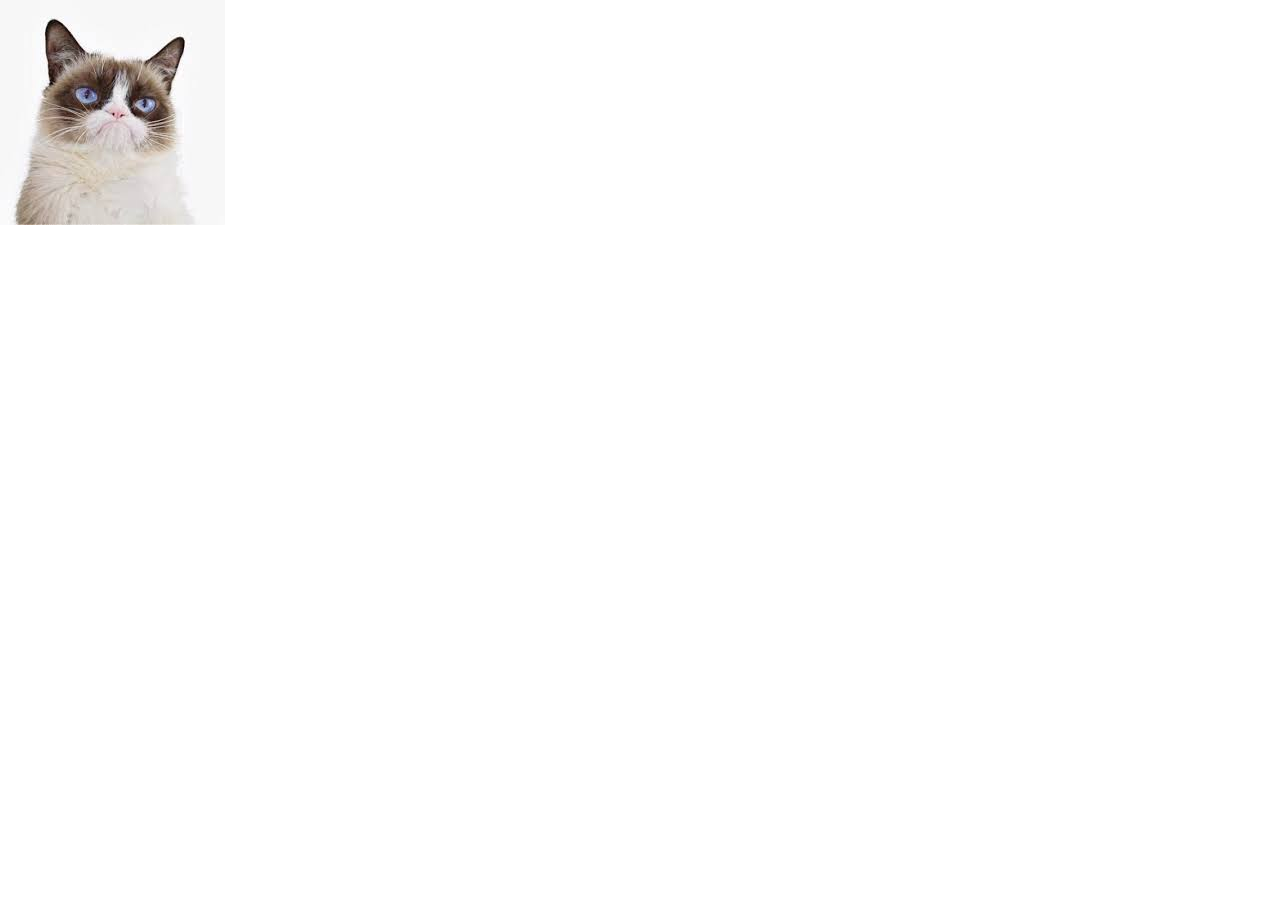
<file: code/image/index.html>
<!DOCTYPE html>
<html>
  <head>
    <meta charset="UTF-8">
    <title>image</title>
    <script src="libraries/p5.js" type="text/javascript"></script>
    <script src="libraries/p5.serialport.js" type="text/javascript"></script>

    <script src="libraries/p5.dom.js" type="text/javascript"></script>
    <script src="libraries/p5.sound.js" type="text/javascript"></script>
     <script src="libraries/p5.gif.js" type="text/javascript"></script>

    <script src="sketch.js" type="text/javascript"></script>

    <style> body {padding: 0; margin: 0;} canvas {vertical-align: top;} </style>
  </head>
  <body>
  </body>
</html>
</file>
